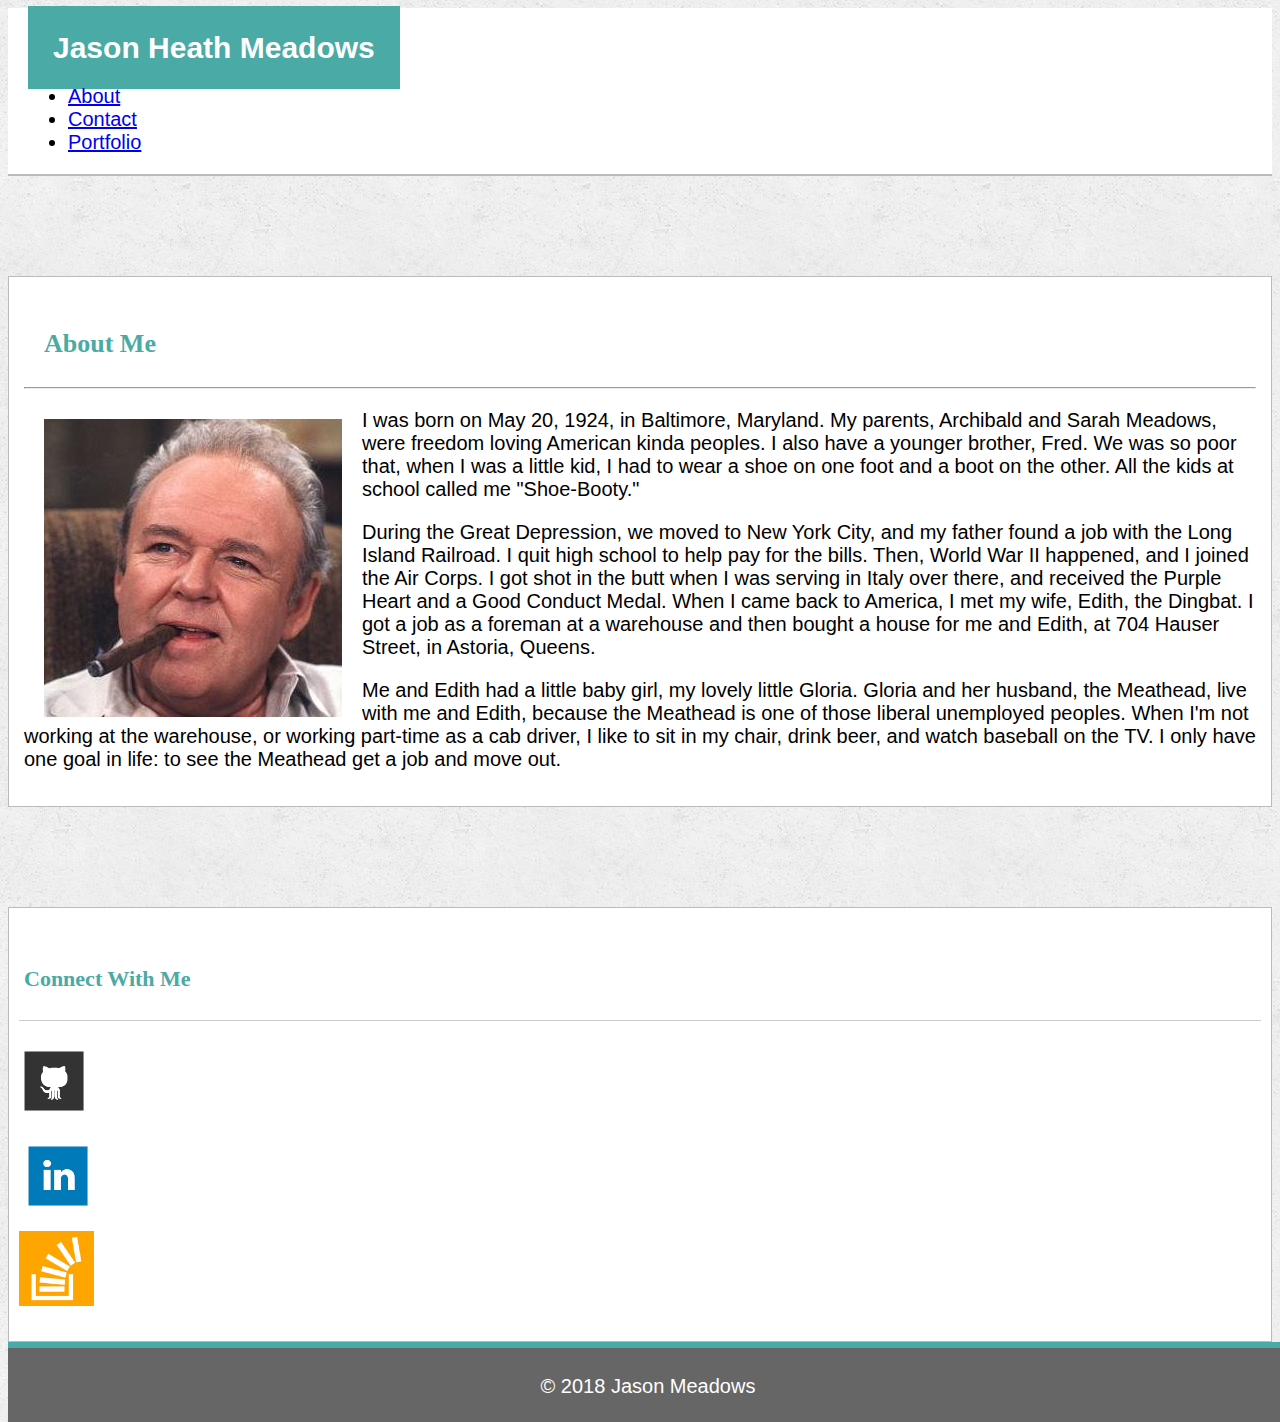
<file: index.html>
<!DOCTYPE html>

<html lang="en">
  
<head><meta http-equiv="Content-Type" content="text/html; charset=UTF-8">

    <title>Jason Heath Meadows</title>

    <link rel="stylesheet" href="https://maxcdn.bootstrapcdn.com/bootstrap/4.0.0-alpha.6/css/bootstrap.min.css" integrity="sha384-rwoIResjU2yc3z8GV/NPeZWAv56rSmLldC3R/AZzGRnGxQQKnKkoFVhFQhNUwEyJ" crossorigin="anonymous">

    <link rel="stylesheet" href="assets/css/styles.css">

  </head>

  <body>

<nav class="navbar navbar-toggleable-md navbar-light bg-faded">

  <button class="navbar-toggler navbar-toggler-right" type="button" data-toggle="collapse" data-target="#navbarSupportedContent" aria-controls="navbarSupportedContent" aria-expanded="false" aria-label="Toggle navigation">
    
    <span class="navbar-toggler-icon"></span>

  </button>

  <div class="header-name col-sm-8 col-md-7">

  <a class="navbar-brand">Jason Heath Meadows</a>

  </div>
  <div class="collapse navbar-collapse col-md-4 links-right" id="navbarSupportedContent">

    <ul class="navbar-nav">
      <li class="nav-item active">
        <a class="nav-link" href="#">About</a>
      </li>
      <li class="nav-item active">
        <a class="nav-link" href="contact.html">Contact</a>
      </li>
      <li class="nav-item active">
        <a class="nav-link" href="portfolio.html">Portfolio</a>
      </li>
    </ul>
    </div>  
  </div>
</nav>


<div class="container main-content">

  <div class="row">
    <div class="col-xs-12 col-sm-12 col-md-8 col-lg-8">
      <div class="about">
        <h1>About Me</h1>
        <hr class="hr-main">
        <img class="pro-pic" src="assets/images/Archie_cigar.jpg">
        <p>I was born on May 20, 1924, in Baltimore, Maryland. My parents, Archibald and Sarah Meadows, were freedom loving American kinda peoples. I also have a younger brother, Fred. We was so poor that, when I was a little kid, I had to wear a shoe on one foot and a boot on the other. All the kids at school called me "Shoe-Booty."</p>
        
        <p>During the Great Depression, we moved to New York City, and my father found a job with the Long Island Railroad. I quit high school to help pay for the bills. Then, World War II happened, and I joined the Air Corps. I got shot in the butt when I was serving in Italy over there, and received the Purple Heart and a Good Conduct Medal. When I came back to America, I met my wife, Edith, the Dingbat. I got a job as a foreman at a warehouse and then bought a house for me and Edith, at 704 Hauser Street, in Astoria, Queens.</p>

        <p>Me and Edith had a little baby girl, my lovely little Gloria. Gloria and her husband, the Meathead, live with me and Edith, because the Meathead is one of those liberal unemployed peoples. When I'm not working at the warehouse, or working part-time as a cab driver, I like to sit in my chair, drink beer, and watch baseball on the TV. I only have one goal in life: to see the Meathead get a job and move out. 
        </p>

      </div>
    </div>
    <div class="col-lg-4">
      <div class="connect">
        <h2>Connect With Me</h2>
        <hr class="hr-connect">
        <div class="row">
        <div class="col-sm-4">
        <img class="github" src="assets/images/github-128.png">
        </div>
        <div class="col-sm-4">
          <img class="linkedin" src="assets/images/linkedin-128.png">
        </div>
        <div class="col-sm-4">
        <img class="stackoverflow" src="assets/images/stackoverflow-128.png"></a>
        </div>
      </div>
      </div>
    </div>
  </div>
</div>

    <footer class="footer">

      <div class="container">

        <span>© 2018 Jason Meadows</span>

      </div>

    </footer>

</body>

</html>
</file>
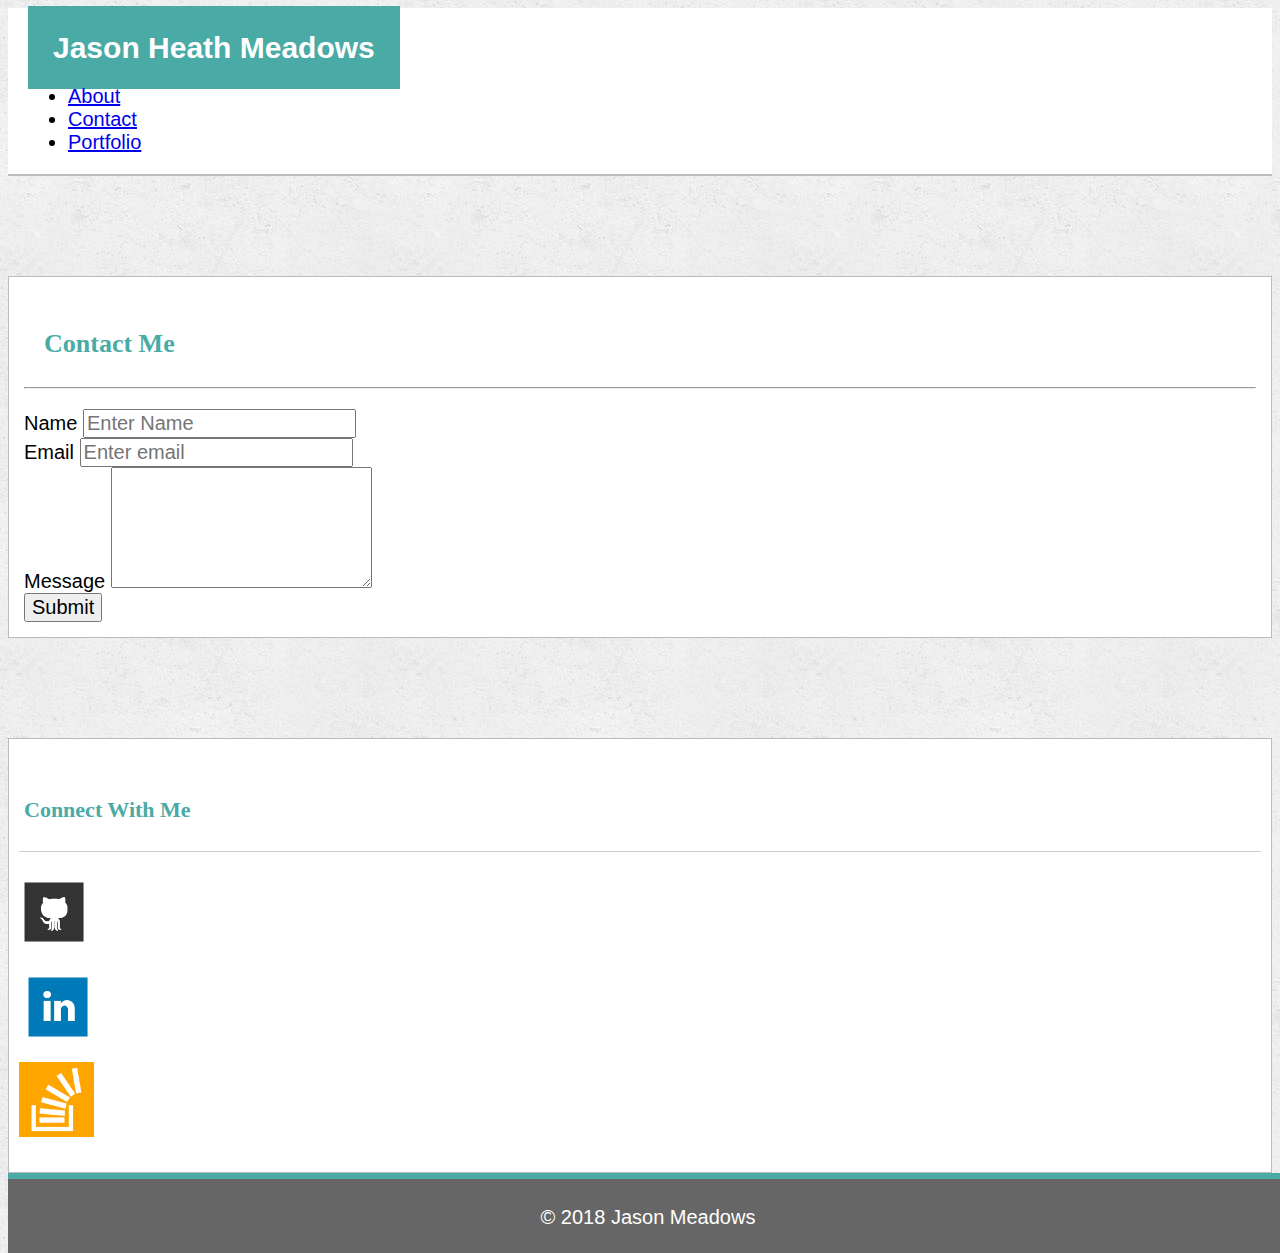
<file: contact.html>
<!DOCTYPE html>

<html lang="en"><head><meta http-equiv="Content-Type" content="text/html; charset=UTF-8">

    <title>Jason Heath Meadows</title>

    <link rel="stylesheet" href="https://maxcdn.bootstrapcdn.com/bootstrap/4.0.0-alpha.6/css/bootstrap.min.css" integrity="sha384-rwoIResjU2yc3z8GV/NPeZWAv56rSmLldC3R/AZzGRnGxQQKnKkoFVhFQhNUwEyJ" crossorigin="anonymous">
    <link rel="stylesheet" href="./assets/css/styles.css">

  </head>

  <body>


<nav class="navbar navbar-toggleable-md navbar-light bg-faded">

  <button class="navbar-toggler navbar-toggler-right" type="button" data-toggle="collapse" data-target="#navbarSupportedContent" aria-controls="navbarSupportedContent" aria-expanded="false" aria-label="Toggle navigation">

    <span class="navbar-toggler-icon"></span>

  </button>

  <div class="header-name col-sm-8 col-md-7">

  <a class="navbar-brand">Jason Heath Meadows</a>

  </div>

  <div class="collapse navbar-collapse col-md-4 links-right" id="navbarSupportedContent">

    <ul class="navbar-nav">

      <li class="nav-item">

        <a class="nav-link" href="index.html">About</a>

      </li>

      <li class="nav-item">

        <a class="nav-link" href="#">Contact</a>

      </li>

      <li class="nav-item">

        <a class="nav-link" href="portfolio.html">Portfolio</a>

      </li>

    </ul>

    </div>  

  </div>

</nav>


<div class="container main-content">

  <div class="row">

    <div class="col-xs-12 col-sm-12 col-md-8 col-lg-8">

      <div class="about">

        <h1>Contact Me</h1>

        <hr class="hr-main">

          <form action="/contact.html" netlify>

          <div class="form-group">

            <label for="exampleInputEmail1">Name</label>

            <input type="text" class="form-control" placeholder="Enter Name">

          </div>

          <div class="form-group">

            <label for="exampleInputEmail1">Email</label>

            <input type="email" class="form-control" placeholder="Enter email">

          </div>

          <div class="form-group">

            <label for="exampleTextarea">Message</label>

            <textarea class="form-control" rows="5"></textarea>

           </div>

           <button type="submit" class="btn btn-primary">Submit</button>

      </form>

      </div>

    </div>

    <div class="col-lg-4">

      <div class="connect">

        <h2>Connect With Me</h2>

        <hr class="hr-connect">

        <div class="row">

        <div class="col-sm-4">

      <img class="github" src="assets/images/github-128.png">

        </div>

        <div class="col-sm-4">

          <img class="linkedin" src="assets/images/linkedin-128.png">

        </div>

        <div class="col-sm-4">

        <img class="stackoverflow" src="assets/images/stackoverflow-128.png">

        </div>

      </div>

      </div>
    </div>

  </div>

</div>



    <footer class="footer">

      <div class="container">

        <span>© 2018 Jason Meadows</span>

      </div>

    </footer>

</body>

</html>
</file>
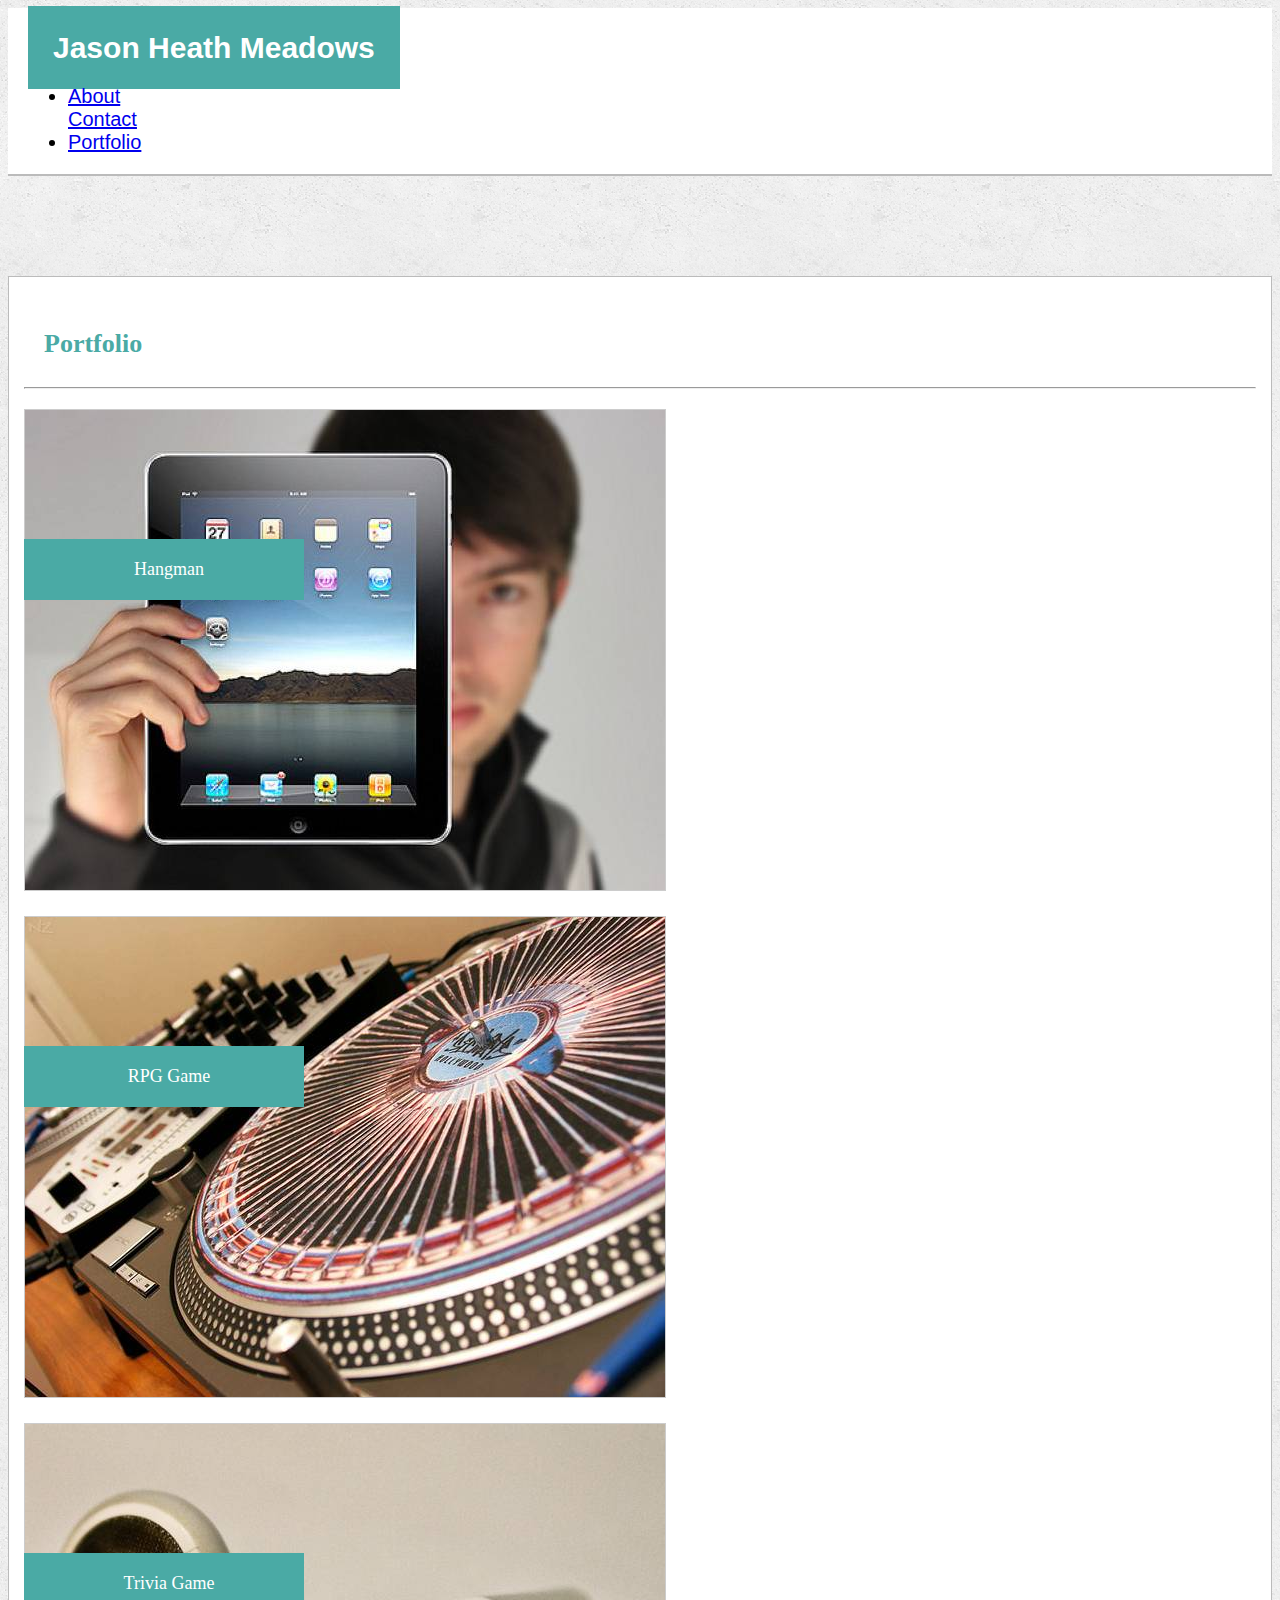
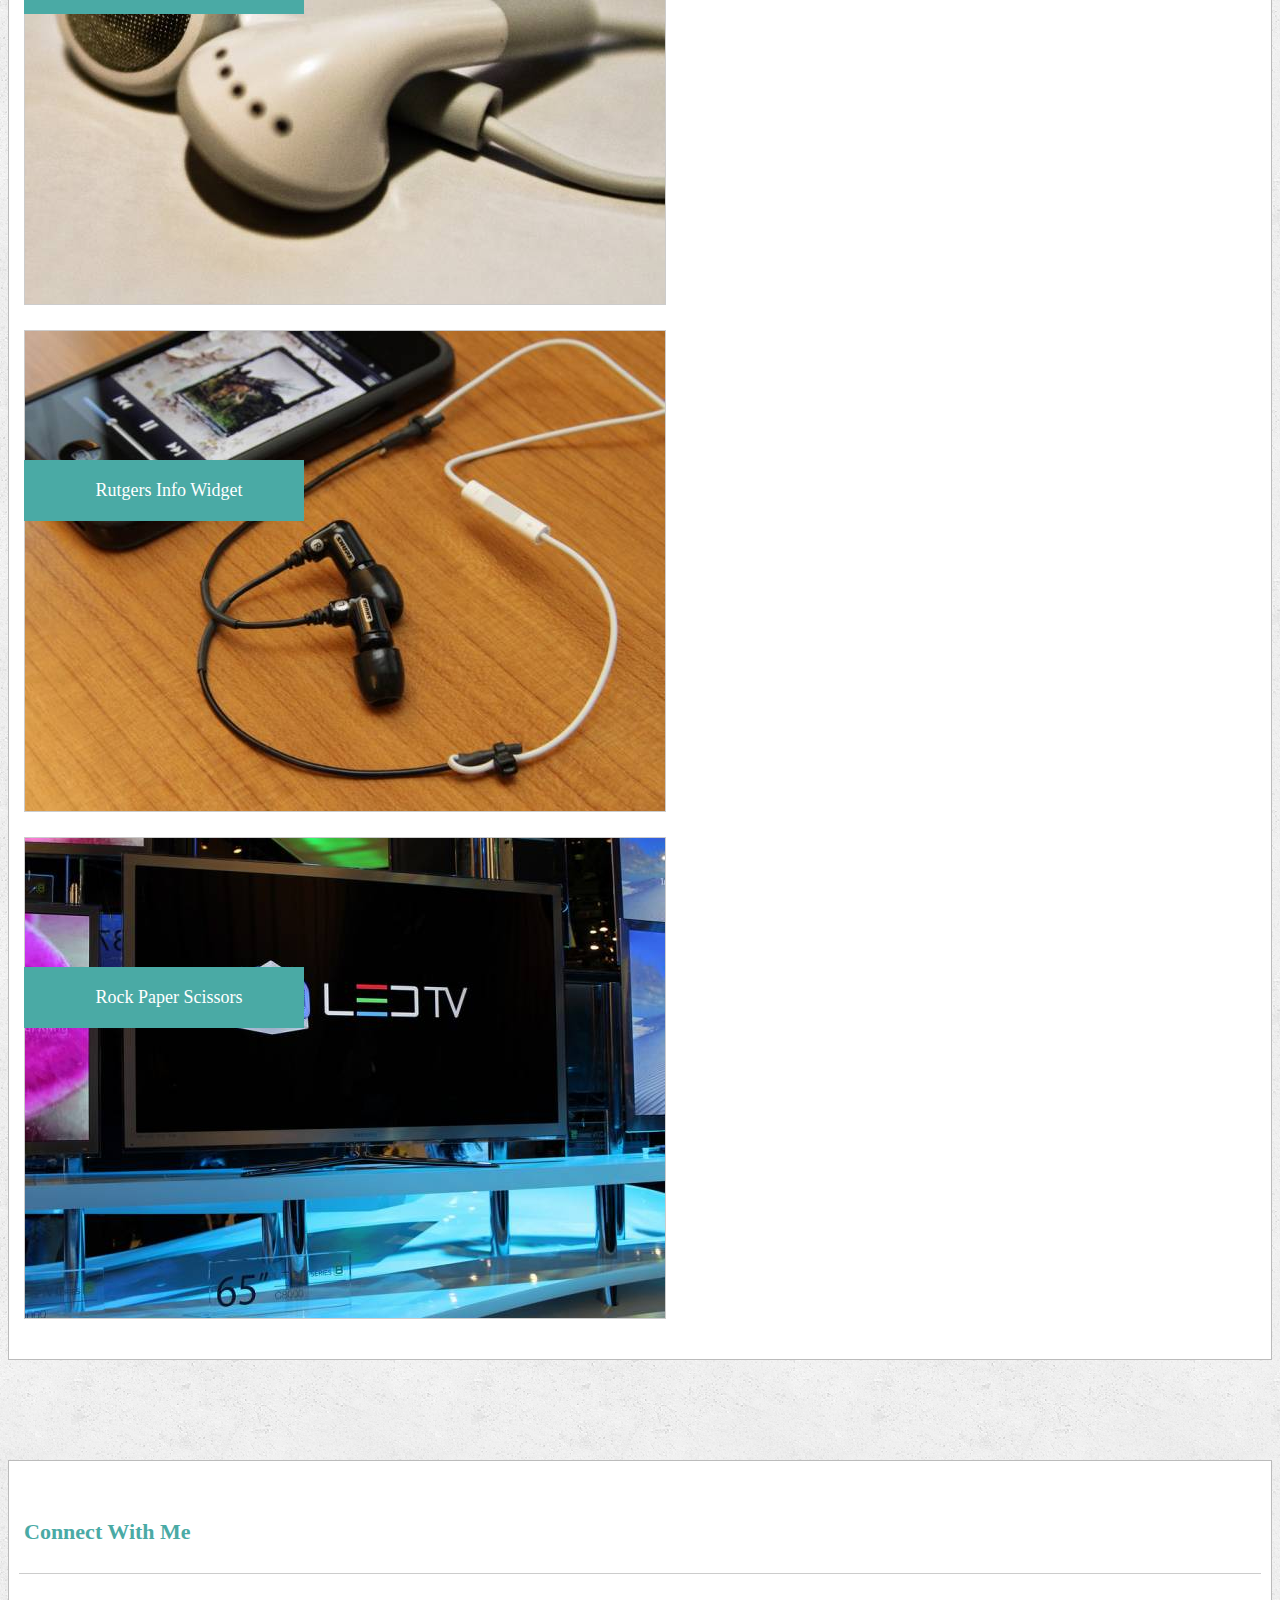
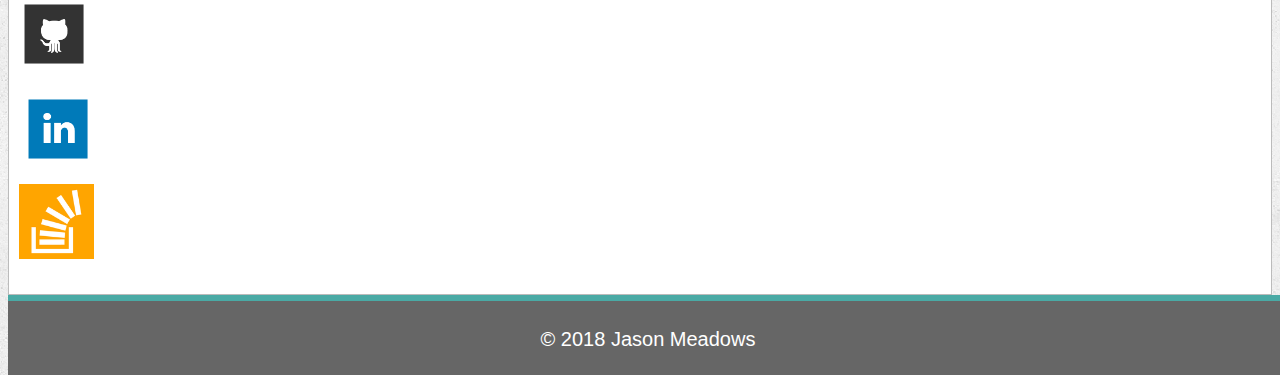
<file: portfolio.html>
<!DOCTYPE html>

<html lang="en"><head><meta http-equiv="Content-Type" content="text/html; charset=UTF-8">

    <title>Jason Heath Meadows</title>

    <link rel="stylesheet" href="https://maxcdn.bootstrapcdn.com/bootstrap/4.0.0-alpha.6/css/bootstrap.min.css" integrity="sha384-rwoIResjU2yc3z8GV/NPeZWAv56rSmLldC3R/AZzGRnGxQQKnKkoFVhFQhNUwEyJ" crossorigin="anonymous">

    <link rel="stylesheet" href="./assets/css/styles.css">
  
  </head>

  <body>


<nav class="navbar navbar-toggleable-md navbar-light bg-faded">

  <button class="navbar-toggler navbar-toggler-right" type="button" data-toggle="collapse" data-target="#navbarSupportedContent" aria-controls="navbarSupportedContent" aria-expanded="false" aria-label="Toggle navigation">

    <span class="navbar-toggler-icon"></span>

  </button>

  <div class="header-name col-sm-8 col-md-7">

  <a class="navbar-brand">Jason Heath Meadows</a>

  </div>

  <div class="collapse navbar-collapse col-md-4 links-right" id="navbarSupportedContent">

    <ul class="navbar-nav">

      <li class="nav-item">

        <a class="nav-link" href="index.html">About</a>
      </li>

      
        <a class="nav-link" href="contact.html">Contact</a>

      </li>

      <li class="nav-item">

        <a class="nav-link" href="#">Portfolio</a>

      </li>

    </ul>

    </div>  

  </div>

</nav>


<div class="container main-content">

  <div class="row">

    <div class="col-xs-12 col-sm-12 col-md-12 col-lg-8">

      <div class="about">

        <h1>Portfolio</h1>

        <hr class="hr-main">

        <div class="row">

        <div class="col-md-6">

          <div class="image-overlay1">

          <img class="gallery-images img-fluid" src="assets/images/technics-q-c-640-480-1.jpg">

          <span class="text-overlay1">Hangman</span>

        </div>

        </div>

         <div class="col-md-6">

        <div class="image-overlay2">

          <img class="gallery-images img-fluid" src="assets/images/technics-q-c-640-480-2.jpg">

          <span class="text-overlay2">RPG Game</span>

          </div>

        </div>

        </div>

        <div class="row">

        <div class="col-md-6">

        <div class="image-overlay3">

          <img class="gallery-images img-fluid" src="assets/images/technics-q-c-640-480-5.jpg">

          <span class="text-overlay3">Trivia Game</span>

        </div>

        </div>

        <div class="col-md-6">

        <div class="image-overlay4">

          <img class="gallery-images img-fluid" src="assets/images/technics-q-c-640-480-7.jpg">

          <span class="text-overlay4">Rutgers Info Widget</span>

        </div>

        </div>

        <div class="col-md-6">

         <div class="image-overlay5">

          <img class="img-fluid gallery-images" src="assets/images/technics-q-c-640-480-9.jpg">

          <span class="text-overlay5">Rock Paper Scissors</span>

        </div>

        </div>

        </div>
    </div>

    </div>

    <div class="col-lg-4">

      <div class="connect">

        <h2>Connect With Me</h2>

        <hr class="hr-connect">

        <div class="row">

        <div class="col-sm-4">

        <img class="github" src="assets/images/github-128.png">

        </div>

        <div class="col-sm-4">

          <img class="linkedin" src="assets/images/linkedin-128.png">

        </div>

        <div class="col-sm-4">

        <img class="stackoverflow" src="assets/images/stackoverflow-128.png">
        </div>

      </div>

      </div>

    </div>

  </div>

</div>

    <footer class="footer">

      <div class="container">

        <span>© 2018 Jason Meadows</span>

      </div>

    </footer>

</body>

</html>
</file>
<file: assets/css/styles.css>
* {
	font-size: 20px;
	font-family: 'Arial', 'Helvetica Neue', Helvetica, sans-serif;
	box-sizing: border-box;
}

html {
  position: relative;
  min-height: 100%;
}

body {
  margin-bottom: 80px;
  background: url("../images/concrete_seamless.png")
}

h1 {
	font-family: 'Georgia', Times, Times New Roman, serif;
	font-size: 26px;
	color: #4aaaa5;
	padding: 20px 10px 10px 20px;
	font-weight: 700;
}

h2 {
	font-family: 'Georgia', Times, Times New Roman, serif;
	font-size: 22px;
	color: #4aaaa5;
	padding: 30px 10px 10px 5px;
	font-weight: 700;
}

.navbar {
	padding: 0px 20px 0px 20px;
	border-bottom: 2px solid #bbbbbb;
	background-color: #ffffff;
	
}

.header-name {
	color: #ffffff;
}

.links-right {
	justify-content: flex-end;
}

.navbar-brand {
	background-color: #4aaaa5;
	padding: 25px;
	font-family: 'Spinnaker', sans-serif;
	font-size: 30px;
	font-weight: bold;
}

.main-content {
	margin-top: 100px;
}

.about {
	width: 100%;
	border: 1px solid #bbbbbb;
	font-family: 'Georgia', Times, Times New Roman, serif;
	padding: 15px;
	margin-bottom: 100px;
	background-color: #ffffff;
}

.connect {
	
	border: 1px solid #bbbbbb;
	font-family: 'Georgia', Times, Times New Roman, serif;
	padding: 10px;
	margin-bottom: 50px;
	background-color: #ffffff;
}


.footer {
  position: absolute;
  bottom: 0;
  width: 100%;
  height: 80px;
  line-height: 60px; 
  background-color: #666666;
  text-align: center;
  color: #ffffff;
  border-top: 6px solid #4aaaa5;
  font-size: 12px;
  padding-top: 8px;
}

.hr-main {
	margin: 15px 0px 20px 0px;
	background-color: #cccccc; 
	height: 1px; 
}

.hr-connect {
	margin: 15px 0px 20px 0px;
	background-color: #cccccc; 
	height: 1px; 
	border: 0; 
}

.pro-pic {
	max-width: 300px;
	max-height: 330px;
	float: left;
	margin: 10px 20px 0px;

}

.github {
	height: 60px;
	width: 60px;
	margin: 10px 0px 20px 5px;
}

.linkedin {
	height: 60px;
	width: 60px;
	margin: 10px 0px 20px 9px;
}

.stackoverflow {
	height: 75px;
	width: 75px;
	margin: 0px 0px 20px 0px;
}

.gallery-images{
    border: 1px solid #ccc;	
}

.image-overlay1, .image-overlay2, .image-overlay3, .image-overlay4, .image-overlay5 {
	position: relative;
	width:280px;
	margin:20px;
}
 
.text-overlay1, .text-overlay2, .text-overlay3, .text-overlay4, .text-overlay5 {
	position: absolute; 
    top: 130px;
    left: 0px; 
    width: 100%; 
    padding: 20px 0px 20px 10px;
    background-color: #4aaaa5;
    font-family: 'Georgia', Times, Times New Roman, serif;
	color: white;
	font-size: 18px;
	text-align: center;
	float: left;
}




.image-overlay1, .image-overlay2, .image-overlay3, .image-overlay4, .image-overlay5 {
	margin: 20px 0px 20px 0px;
}

}
</file>
